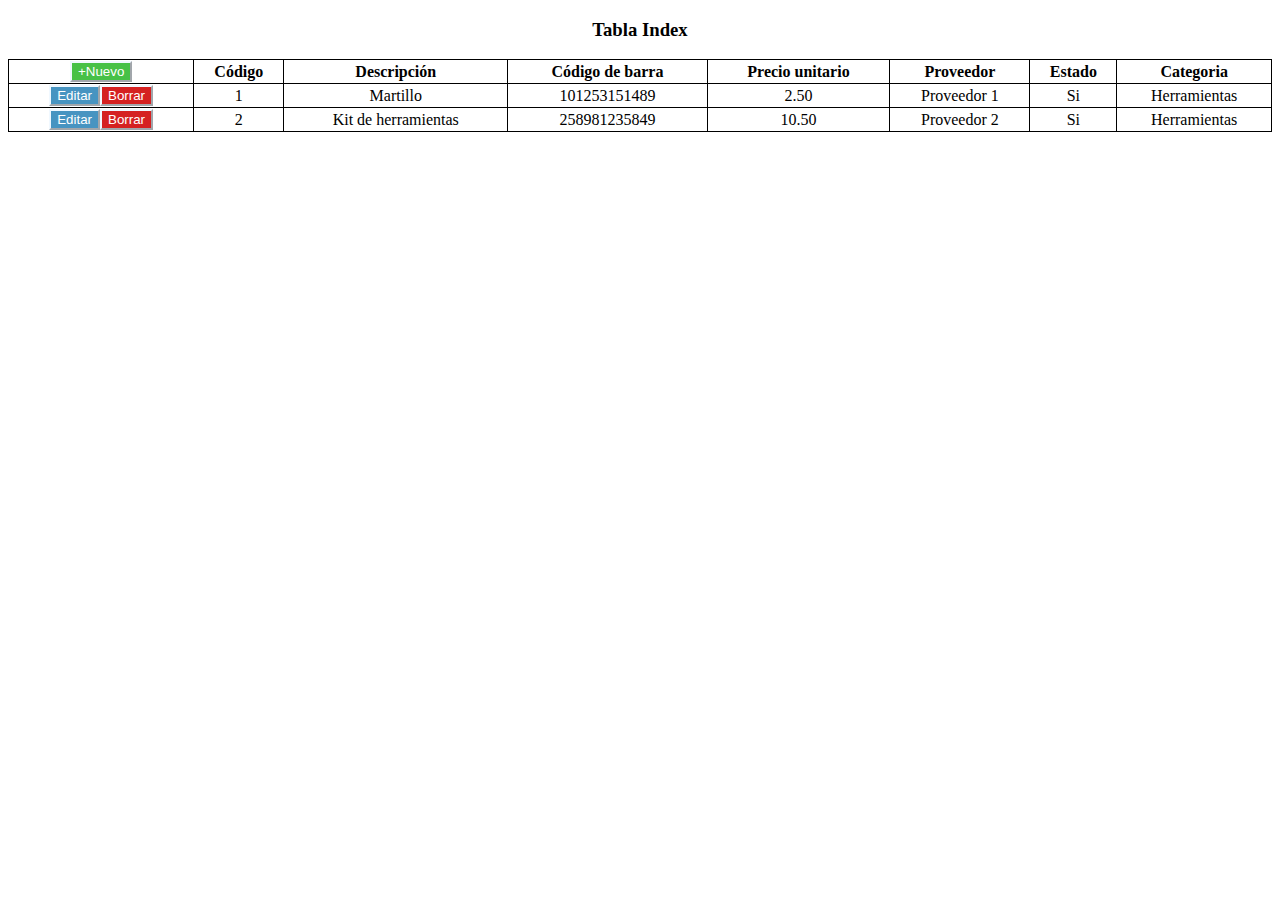
<file: index.html>
<!DOCTYPE html>
<html lang="en">

<head>
    <meta charset="UTF-8">
    <meta http-equiv="X-UA-Compatible" content="IE=edge">
    <meta name="viewport" content="width=device-width, initial-scale=1.0">
    <title>Tabla en Index</title>
    <link href="index.css" rel="stylesheet" </head>

    <h3>Tabla Index</h3>

<body>
    <table>

        <tr>
            <td><a href="producto.html">
                <button class="addbtn">+Nuevo</button>
                </a></td>

            <th>Código</th>
            <th>Descripción</th>
            <th>Código de barra</th>
            <th>Precio unitario</th>
            <th>Proveedor</th>
            <th>Estado</th>
            <th>Categoria</th>

        <tr>
            <td><button class="editbtn">Editar</button><button class="deletebtn">Borrar</button></td>
            <td>1</td>
            <td>Martillo</td>
            <td>101253151489</td>
            <td>2.50</td>
            <td>Proveedor 1</td>
            <td>Si</td>
            <td>Herramientas</td>
        </tr>
        <tr>
            <td><button class="editbtn">Editar</button><button class="deletebtn">Borrar</button></td>
            <td>2</td>
            <td>Kit de herramientas</td>
            <td>258981235849</td>
            <td>10.50</td>
            <td>Proveedor 2</td>
            <td>Si</td>
            <td>Herramientas</td>
        </tr>
    </table>
</body>

</html>
</file>
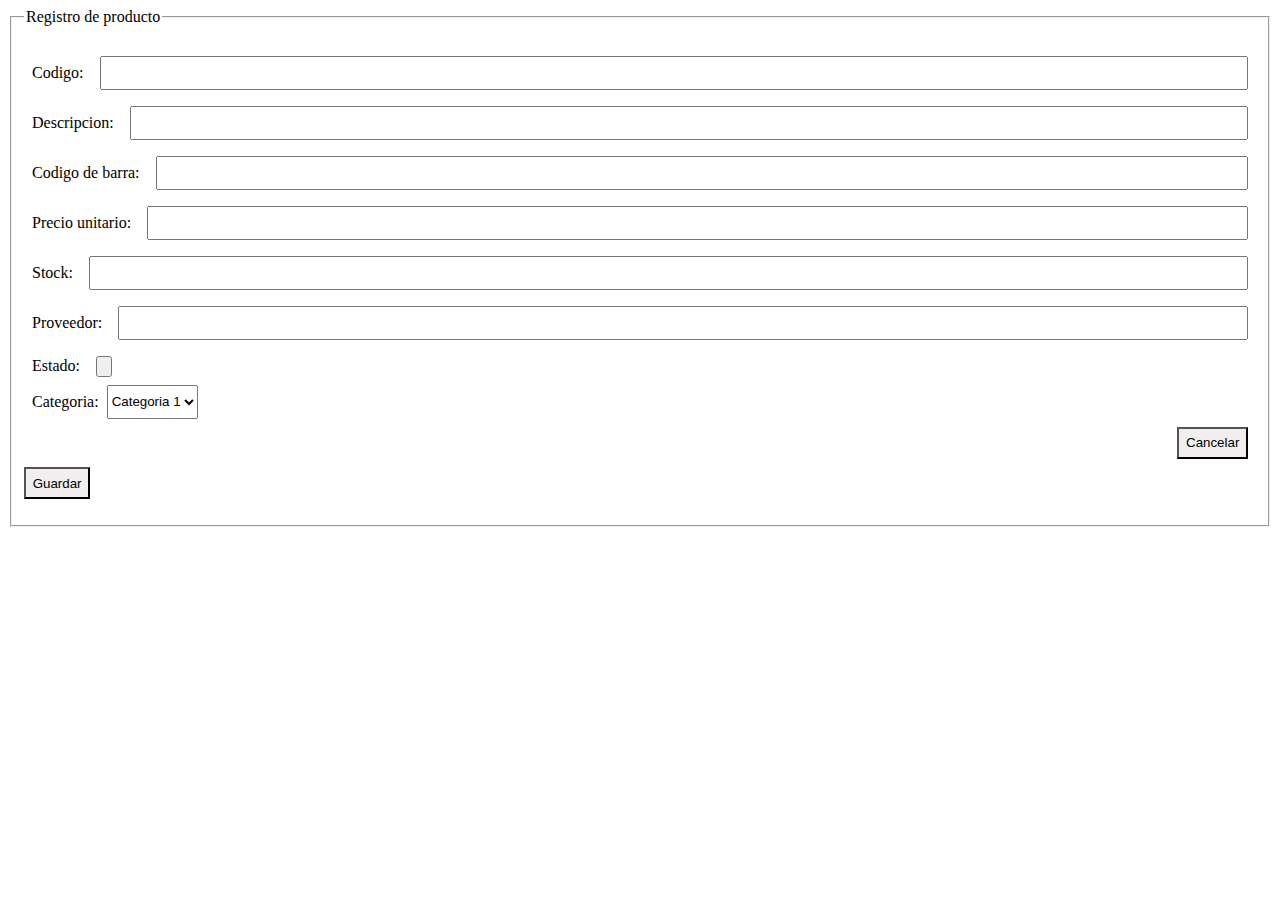
<file: producto.html>
<!DOCTYPE html>
<html lang="en">

<head>
    <meta charset="UTF-8">
    <meta http-equiv="X-UA-Compatible" content="IE=edge">
    <meta name="viewport" content="width=device-width, initial-scale=1.0">
    <link rel="stylesheet" type="text/css" href="producto.css">
    <title>Formulario Producto</title>
</head>

<body>

    <fieldset>
        <legend>Registro de producto</legend>
        <form>
            <ul class="wrapper">
                <li class="form-row">
                    <label for="codigo">Codigo:</label>
                    <input type="text" id="codigo">
                </li>
                <li class="form-row">
                    <label for="descripcion">Descripcion: </label>
                    <input type="text" id="descripcion">
                </li>
                <li class="form-row">
                    <label for="cod-barras">Codigo de barra: </label>
                    <input type="text" id="cod-barras">
                </li>
                <li class="form-row">
                    <label for="prec-unitario">Precio unitario: </label>
                    <input type="text" id="prec-unitario">
                </li>
                <li class="form-row">
                    <label for="stock">Stock: </label>
                    <input type="text" id="stock">
                </li>
                <li class="form-row">
                    <label for="preveedor">Proveedor: </label>
                    <input type="text" id="proveedor">
                </li>

                <li class="form-btn">
                    <label for="Estado">Estado: </label>
                    <button type="submit"></button>
                </li>



                <li class="form-ctg">
                    <label for="Categoria">Categoria:</label><br />
                    <select id="categoria" >
                        <option value="Categoria">Categoria 2</option>
                        <option value="Categoria">Categoria 3</option>
                        <option value="Categoria">Categoria 4</option>
                        <option value="Categoria" selected="true">Categoria 1</option>
                    </select><br />
                </li>


                


                <li class="form-row">
                    <button type="submit">Cancelar</button>
                </li>

                <li class="form">
                    <button type="submit">Guardar</button>
                </li>

            </ul>
        </form>




    </fieldset>
</file>
<file: index.css>
table,th,td {
    border: 1px solid black;
    border-collapse:collapse;
}

table {
    width: 100%;
} 

h3 {
    text-align: center;
}

td,th {
    text-align: center;
}
.addbtn{
    text-align: center;
    background-color: rgb(71, 193, 71);
    border-color: aliceblue;
    color: white;
}
.editbtn{
    background-color: rgb(71, 148, 193);
    border-color: aliceblue;
    color: white;
}
.deletebtn{
    background-color: rgb(213, 33, 33);
    border-color: aliceblue;
    color: white;
}
</file>
<file: producto.css>
.wrapper {
    background-color: white;
    list-style-type: none;
    padding: 0;
    border-radius: 3px;
  }

  .form-row {
    display: flex;
    justify-content: flex-end;
    padding: .5em;
  }

  .form-btn {
    display: flex;
    justify-content: flex-start;
    padding: .5em;
  }
  .form-btn > label {
    padding: .10em 1em .10em 0;
  }

  .form-ctg {
    display: flex;
    justify-content: flex-start;

  }

  .form-ctg > label {
    padding: .5em;
    justify-content: flex-end;

  }


  .form-row > label {
    padding: .5em 1em .5em 0;
  }
  .form-row > input {
    flex: 1;
  }

  .form-row > input,
  .form-row > button {
    padding: .5em;
  }

  .form-row > button {
    background: rgb(242, 238, 238);
   color: black;
  }

  .form > button {
    background: rgb(242, 238, 238);
    color: black;
  }

  .form > input,
  .form > button {
    padding: .5em;
  }
</file>
